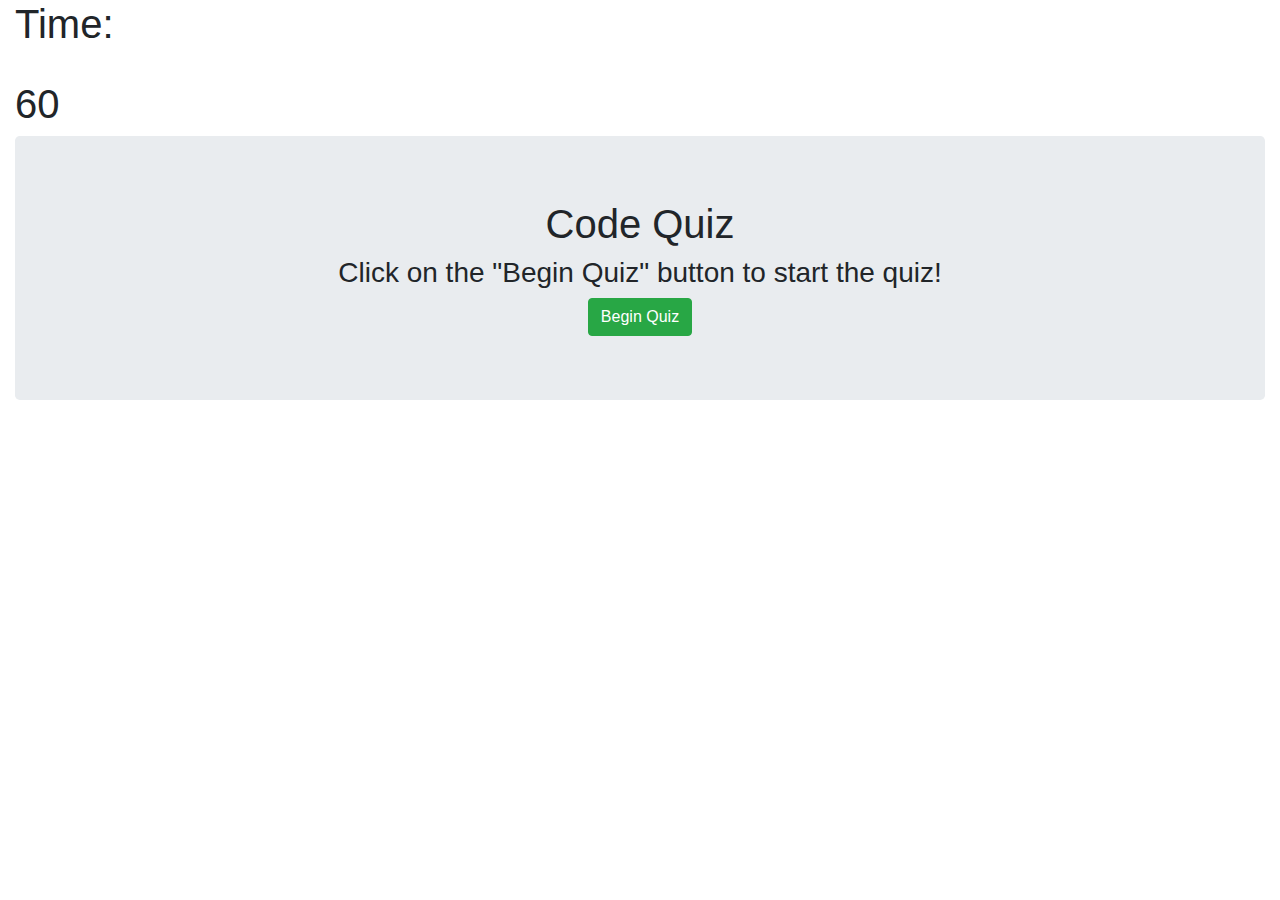
<file: index.html>
<!DOCTYPE html>
<html lang="en">
<head>
    <meta charset="UTF-8">
    <meta name="viewport" content="width=device-width, initial-scale=1.0">
    <meta http-equiv="X-UA-Compatible" content="ie=edge">
    <title>Document</title>

    <script src="https://cdnjs.cloudflare.com/ajax/libs/jquery/3.2.1/jquery.min.js"></script>
    <link rel="stylesheet" href="https://maxcdn.bootstrapcdn.com/bootstrap/4.0.0/css/bootstrap.min.css">
</head>

<body>
<div class="container-fluid"> 
    <h1 id="timetracker">Time: </h1>
            <br/>
            <h1 id="timer">60</h1>   
    <div class="jumbotron">
        <div class="row">   
            </div >  
            <div style="text-align: center;">
                <h1 class="text-center">Code Quiz</h1>
                <h3 class="text-center">Click on the "Begin Quiz" button to start the quiz!</h3>
                <button class="btn btn-success" id="Quiz">Begin Quiz</button>
                <div id="Result"></div>
            </div>
    </div>
    <div class="col-lg-12">
    <div id="QuestionsContainer">
        <div id="questionsElement"></div>
            <div id="answers1"></div>
            <div id="answer2">
            <div id="answer3">
            <div id="answer4">
    </div>
    </div>
</div>

<script src="script.js"></script>
  
</body>
</html>
</file>
